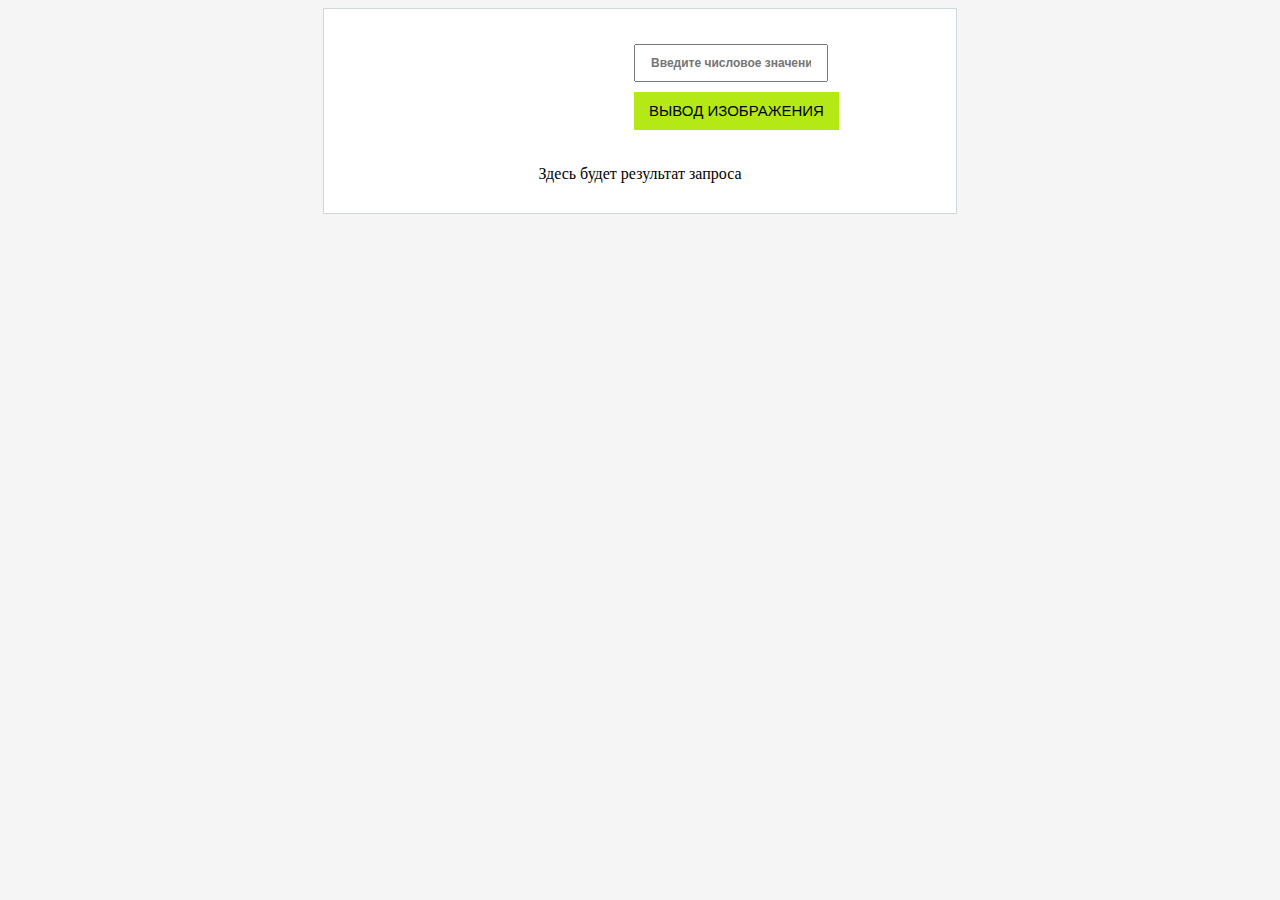
<file: C5.3/index.html>
<!DOCTYPE html>
<html lang="ru">
<head>
  <meta charset="UTF-8">
  <meta name="viewport" content="width=device-width, initial-scale=">
  <link rel="stylesheet" href="style.css">
  <title>C5.3</title>
</head>
<body>
  <div class="element-center">
    <div class="elements">
      <input name="input" class="input" placeholder="Введите числовое значение">
      <button class="btn">Вывод изображения</button>
    </div>
  <div class="result">Здесь будет результат запроса</div>
  </div>
    <script src="script.js"></script>
</body>
</html>
</file>
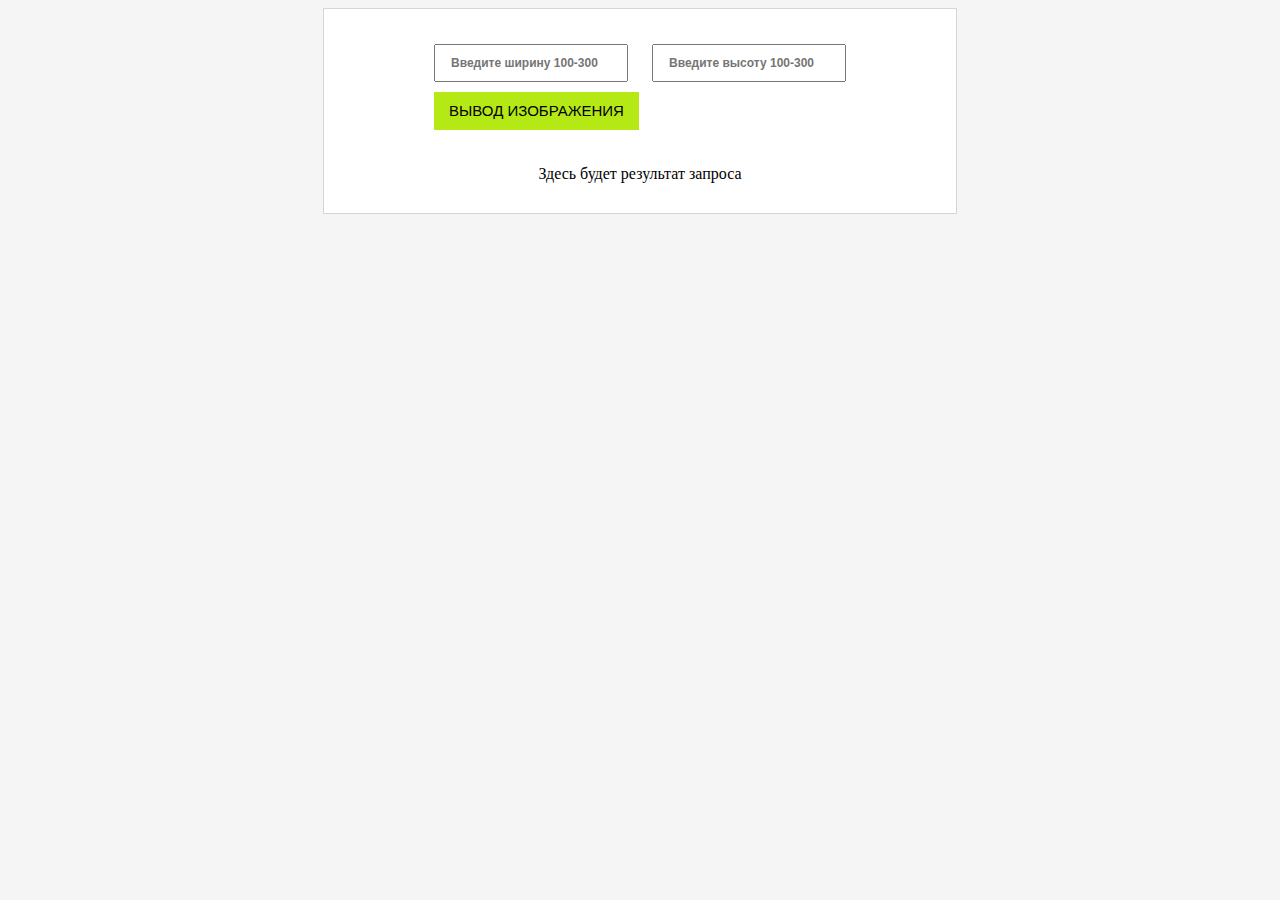
<file: C5.6/index.html>
<!DOCTYPE html>
<html lang="en">
<head>
    <meta charset="UTF-8">
    <title>Практика C5.6.</title>
  <link rel="stylesheet" href="style.css">
</head>
<body>
  <div class="element-center">
    <div class="elements">
      <input class="input1" type="text" placeholder="Введите ширину 100-300">

      <input class="input2" type="text" placeholder="Введите высоту 100-300">

      <button class="btn">Вывод изображения</button>
    </div>
    <div class="result">Здесь будет результат запроса</div>
  </div>
  <script src="script.js"></script>
</body>
</html>
</file>
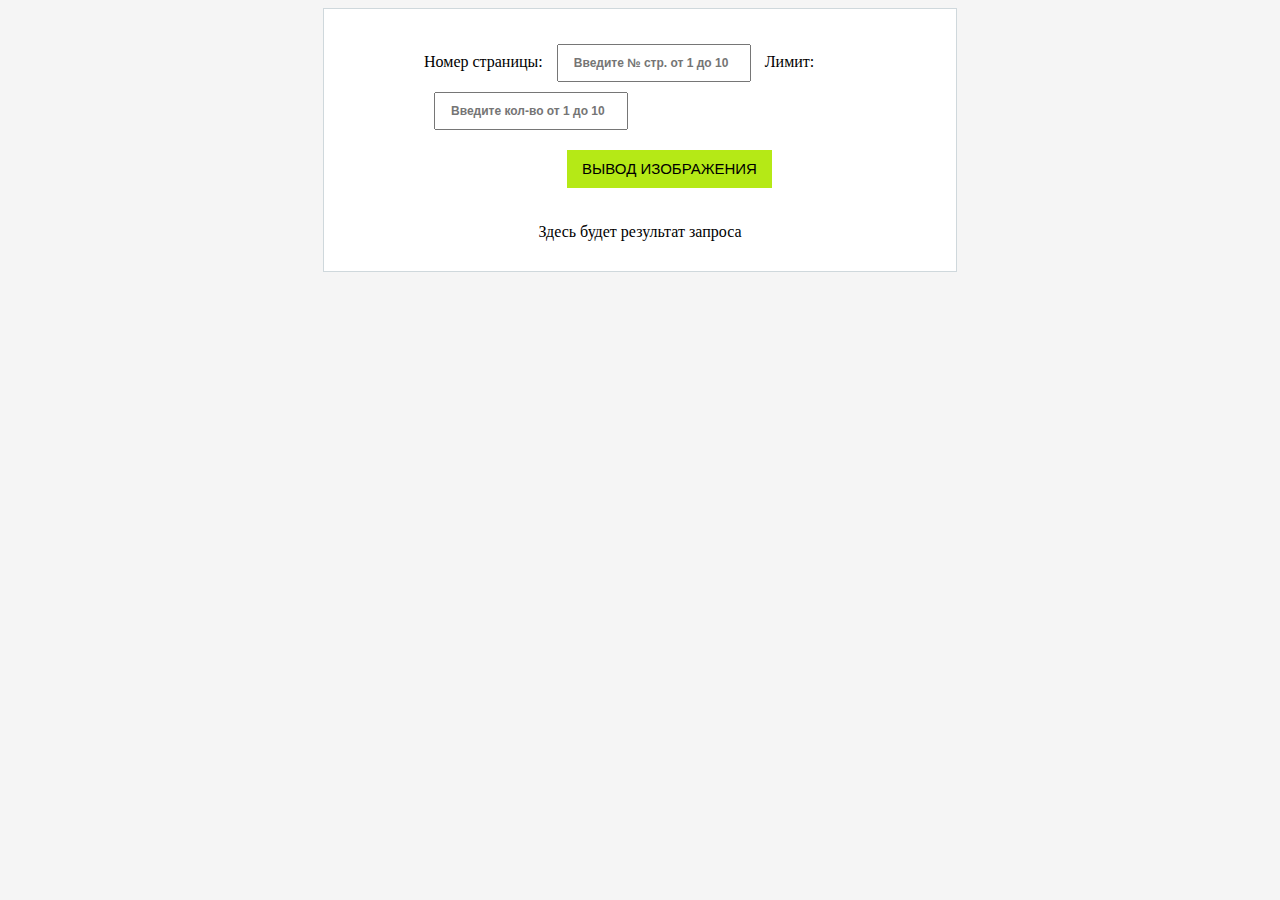
<file: C5.7/index.html>
<!DOCTYPE html>
<html lang="en">
<head>
    <meta charset="UTF-8">
    <title>Практика C5.7</title>
  <link rel="stylesheet" href="style.css">
</head>
<body>
  <div class="element-center">
    <div class="elements">
      <label for="input1">Номер страницы: </label>
      <input id="input1" type="text" placeholder="Введите № стр. от 1 до 10">

      <label for="input2">Лимит: </label>
      <input id="input2" type="text" placeholder="Введите кол-во от 1 до 10">

      <div class="btn-output"> <button class="btn">Вывод изображения</button></div>
    </div>
    <div class="result">Здесь будет результат запроса</div>
  </div>

  <script src="script.js"></script>
</body>
</html>
</file>
<file: C5.3/style.css>
body {
    background: #f5f5f5;
}

img {
    display: block;
    width: 200px;
    height: 150px;
}

.element-center{
    width: 50%;
    margin: 0 auto;
    background: #ffffff;
    border: 1px solid #cfd8dc;

}

.elements {
    padding: 30px 0 ;
    padding-left: 300px;
}

.image {
    width: 200px;
    margin: 20px;
}

.input{
    margin: 5px 10px;
    padding: 10px 15px;
    font-size: 12px;
    font-weight: bold;
}

.btn {
    border: none;
    outline: none;
    cursor: pointer;
    margin: 5px 10px;
    padding: 10px 15px;
    font-size: 15px;
    line-height: 18px;
    text-transform: uppercase;
    color: rgb(0, 0, 0);
    background: #b5e916;
}

.result {
    display: flex;
    flex-wrap: wrap;
    justify-content: center;
    padding-bottom: 30px;
}
</file>
<file: C5.6/style.css>
body {
  background: #f5f5f5;
}

img {
    display: block;
}

.element-center{
    width: 50%;
    margin: 0 auto;
    background: #ffffff;
    border: 1px solid #cfd8dc;

}

.elements {
    padding: 30px 0 ;
    padding-left: 100px;
}

.image {
    width: 200px;
    margin: 20px;
}

.input1,
.input2 {
    margin: 5px 10px;
    padding: 10px 15px;
    font-size: 12px;
    font-weight: bold;
}

.btn {
    border: none;
    outline: none;
    cursor: pointer;
    margin: 5px 10px;
    padding: 10px 15px;
    font-size: 15px;
    line-height: 18px;
    text-transform: uppercase;
    color: rgb(0, 0, 0);
    background: #b5e916;
}

.result {
    display: flex;
    flex-wrap: wrap;
    justify-content: center;
    padding-bottom: 30px;
}
</file>
<file: C5.7/style.css>
body {
  background: #f5f5f5;
}

img {
    display: block;
    width: 200px;
    height: 150px;
}

.element-center{
    width: 50%;
    margin: 0 auto;
    background: #ffffff;
    border: 1px solid #cfd8dc;

}

.elements {
    padding: 30px 0 ;
    padding-left: 100px;
}

.image {
    width: 200px;
    margin: 20px;
}

#input1,
#input2 {
    margin: 5px 10px;
    padding: 10px 15px;
    font-size: 12px;
    font-weight: bold;
}
.btn-output{
    width: 50%;
    margin: 0 auto;
    padding-top: 10px;
}
.btn {
    border: none;
    outline: none;
    cursor: pointer;
    margin: 5px 10px;
    padding: 10px 15px;
    font-size: 15px;
    line-height: 18px;
    text-transform: uppercase;
    color: rgb(0, 0, 0);
    background: #b5e916;
}

.result {
    display: flex;
    flex-wrap: wrap;
    justify-content: center;
    padding-bottom: 30px;
}
</file>
